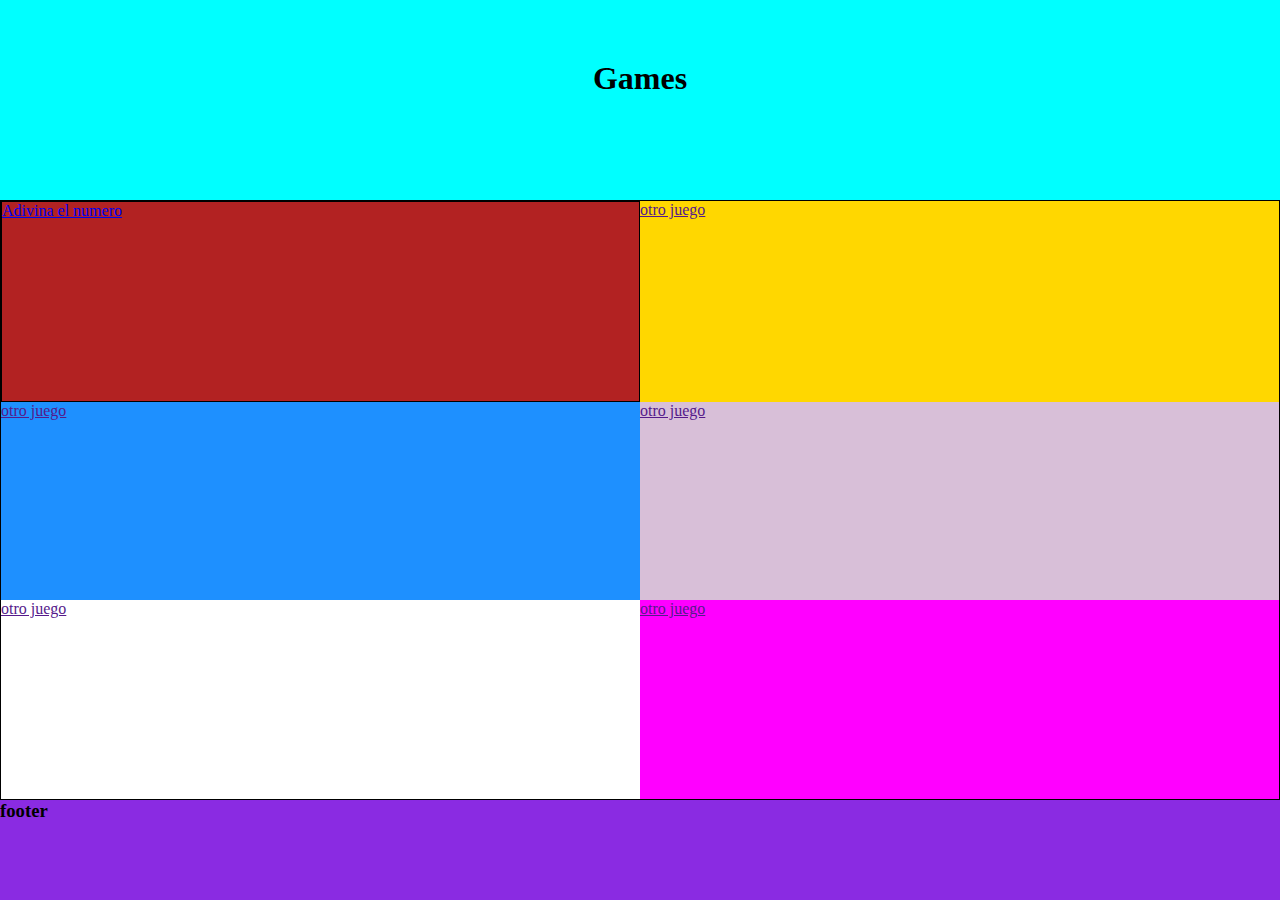
<file: index.html>
<!DOCTYPE html>
<html lang="en">
<head>
    <meta charset="UTF-8">
    <meta http-equiv="X-UA-Compatible" content="IE=edge">
    <meta name="viewport" content="width=device-width, initial-scale=1.0">
    <title>Games</title>
    <link rel="stylesheet" href="./css/style.css">
</head>
<body>
    <header>
        <h1>Games</h1>
    </header>
    <main>
        <div class="container">
            <a href="./pages/adivinaElNumero.html">Adivina el numero</a>
        </div>
        <div class="container"><a href="">otro juego</a></div>
        <div class="container"><a href="">otro juego</a></div>
        <div class="container"><a href="">otro juego</a></div>
        <div class="container"><a href="">otro juego</a></div>
        <div class="container"><a href="">otro juego</a></div>
    </main>
    <footer>
        <h3>footer</h3>
    </footer>
    
    <!-- <script src="./js/index.js"></script> -->
</body>
</html>
</file>
<file: css/style.css>
*{
    padding: 0;
    margin: 0;
}
body{
    display: grid;
    grid-template-areas: 
    "header" 
    "main" 
    "footer";
    grid-template-rows: 200px 600px 100px;
    /* grid-template-columns: 1fr 1fr; */
}
header{
    grid-area: header;
    background-color: aqua;
}
h1 {
    margin-top: 60px;
    text-align: center;
    vertical-align: middle;
}
main{
    grid-area: main;
    display: grid;
    grid-template-columns: 1fr 1fr;
    border: 1px solid black;
    
}
/* .container a {
    margin-top: 60px;
    text-align: center;
    vertical-align: middle;
} */
main .container:nth-child(1){
    background-color: firebrick;
    border: 1px solid black;
}
main .container:nth-child(2){
    background-color: gold;
}
main .container:nth-child(3){
    background-color: dodgerblue;
}
main .container:nth-child(4){
    background-color: thistle;
}
main.container:nth-child(5){
    background-color: chartreuse;
}
main .container:nth-child(6){
    background-color: magenta;
}
footer{
    grid-area: footer;
    background-color: blueviolet;
}
</file>
